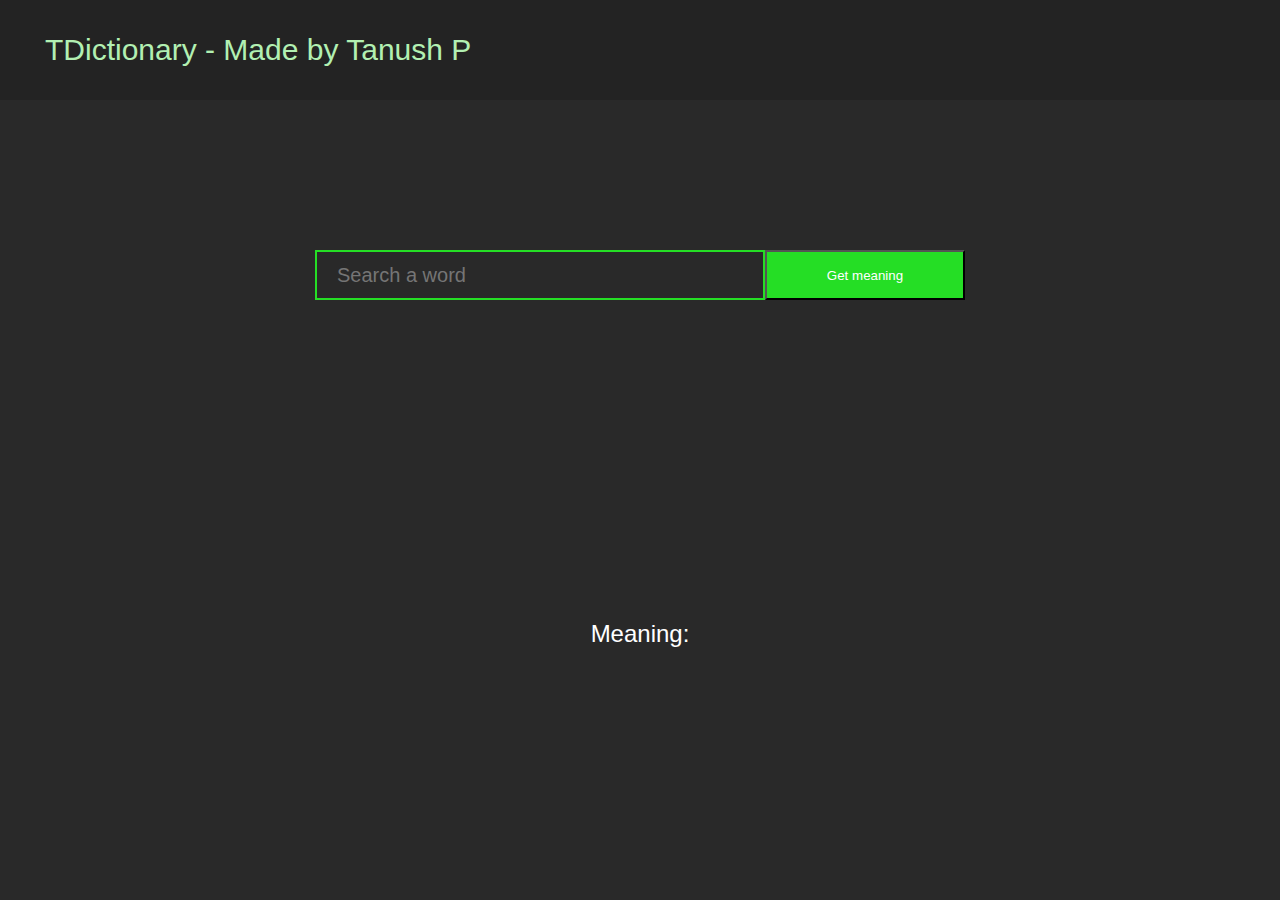
<file: index.html>
<!DOCTYPE html>
<html lang="en">
<head>
    <meta charset="UTF-8">
    <meta name="viewport" content="width=device-width, initial-scale=1.0">
    <title>Tdictionary</title>
    <link rel="stylesheet" href="style.css">
</head>
<style>
    .result{
        margin-top: 160px;
    }
</style>
<body>
    <nav class="navbar">
        <ul>
            <li id="logo">TDictionary - Made by Tanush P</li>
        </ul>
    </nav>
    <div class="container">
        <input type="search" placeholder="Search a word" id="word">
        <button id="get-meaning">Get meaning</button>
    </div>
    <div class="result">
        <h1>Meaning: </h1><h1 id="meaning"></h1>
    </div>
</body>
<script src="script.js"></script>
</html>
</file>
<file: style.css>
*{
    margin:0;
    padding:0;
    font-family:'Trebuchet MS', 'Lucida Sans Unicode', 'Lucida Grande', 'Lucida Sans', Arial, sans-serif;
}
html,body{
    background-color: rgb(41, 41, 41);
}
.navbar{
    width:100%;
    background-color: rgb(35, 35, 35);
    height:100px;
    display: flex;
    align-items: center;
}
#logo{
    font-size: 30px;
    color:rgb(178, 240, 178);
    cursor: pointer;
}
.navbar li{
    padding: 15px 45px;
    list-style: none;
    display: inline-block;
}
.navbar a{
    color:rgb(37, 222, 37);
    text-decoration: none;
    font-size: 23px;
    transition: 0.4s ;
}
.navbar a:hover{
    color:white;
}



.container{
    height:40vh;
    display: flex;
    justify-content: center;

}
.container input{
    transform: translateY(150px);
    width:450px;
    height:50px;
    border: 2px solid rgb(37, 222, 37);
    border-radius: 0px;
    background-color: transparent;
    padding-left: 20px;
    color:rgb(37, 222, 37);
    font-size: 20px;
}
.result{
    height:20vh;
    display: flex;
    justify-content: center;
}
.container button{
    transform: translateY(150px);
    width:200px;
    height:50px;
    color:white;
    background-color: rgb(37, 222, 37);

}
.result h1{
    color:white;
    font-weight: 100;
    font-size: 24px;
    display:block;
}
</file>
